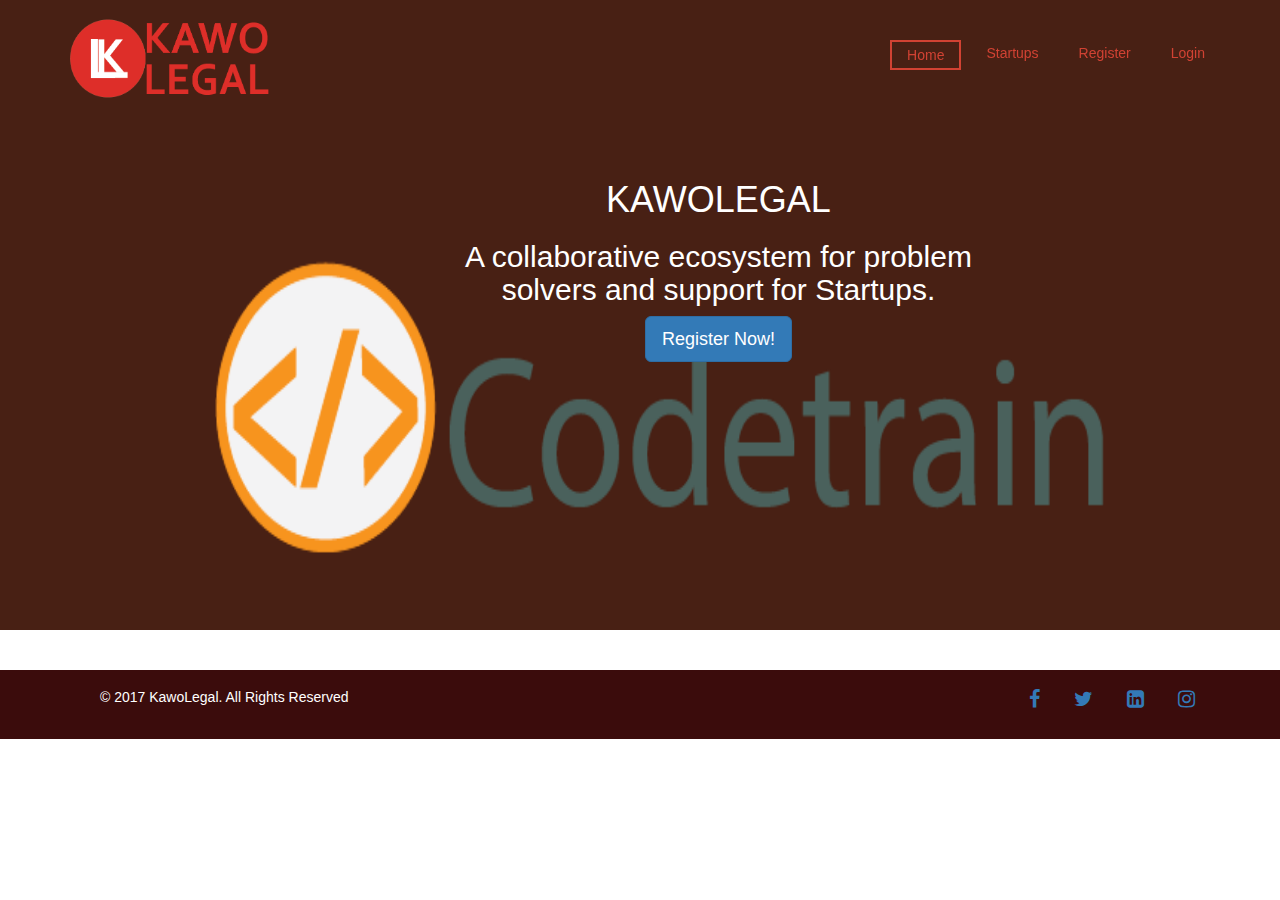
<file: index.html>
<!DOCTYPE html>
<html>
<head>
	<title>Kawolegal</title>
	<link rel="stylesheet" type="text/css" href="assert/css/bootstrap.min.css">
	<link rel="stylesheet" type="text/css" href="assert/css/style1.css">
	<link rel="stylesheet" href="https://cdnjs.cloudflare.com/ajax/libs/font-awesome/4.7.0/css/font-awesome.min.css">
</head>
<body>  
	<!-- Nav Bar -->
	<nav class="navbar navbar-fixed-top navbar-static-top">  	
		 <div class="container">
		    <div class="navbar-header">
		      <button type="button" class="navbar-toggle collapsed" data-toggle="collapse" data-target="#bs-example-navbar-collapse-1" aria-expanded="false">
		        <span class="sr-only">Toggle navigation</span>
		        <span class="icon-bar"></span>
		        <span class="icon-bar"></span>
		        <span class="icon-bar"></span>
		      </button>
		      <a class="navbar-brand" href="index.html"><img src="assert/images/logo.png" width="200px" height="90px"></a> <!-- Logo -->
		    </div>

		    <!-- Collect the nav links, forms, and other content for toggling -->
		    <div class="collapse navbar-collapse" id="bs-example-navbar-collapse-1">	    
		      <ul class="nav navbar-nav navbar-right nav-item-menu">
		        <li class="nav-active-item"><a href="index.html">Home</a></li>
		        <li><a href="startup.html">Startups</a></li>
		        <li><a href="register.html">Register</a></li>
		        <li><a href="login.html">Login</a></li>
		      </ul>
		    </div><!-- /.navbar-collapse -->
 		 </div><!-- /.container -->
	</nav>	

	
  		<div class="container-fluid body-container-home-page"> <!-- Body -->
			<div class="row">

				<div class="col-lg-12 text-center">
					<div class="img-index-z1">
						<img src="assert/images/logoC.png" height="300px" width="900px" class="img-fluid">	
					</div>
					<div class="img-index-z2 overlay">
							<p>
								<h1>KAWOLEGAL</h1>
							</p>

							<p>
						 		<h2>A collaborative ecosystem for problem<br> solvers and support for Startups.</h2>
							</p>

							<p>
								<a class="btn btn-primary btn-lg" href="register.html" role="button">Register Now!</a>
							</p>
					</div>
				</div>			
			</div>
		</div>
	<br><br>

	<footer class="footer-home-page">
				<!-- footer -->
		<div class="container">
			<div class="row">
				<div class="col-lg-6">
					<h5 id="copyright">© 2017 KawoLegal. All Rights Reserved</h5>					
				</div>

				<div class="col-lg-6 footer-icon text-right">
					<ul>
				        <li><a href=""><span class="fa fa-facebook"></span></a></li>
				        <li><a href=""><span class="fa fa-twitter"></span></a></li>
				        <li><a href=""><span class="fa fa-linkedin-square"></span></a></li>
				        <li><a href=""><span class="fa fa-instagram"></span></a></li>					 
				    </ul>		
				</div>

			</div>
		</div>

	</footer>

<script type="text/javascript" src="assert/js/jquery-3.4.1.min.js"></script>
<script type="text/javascript" src="assert/js/bootstrap.min.js"></script>

</body>
</html>
</file>
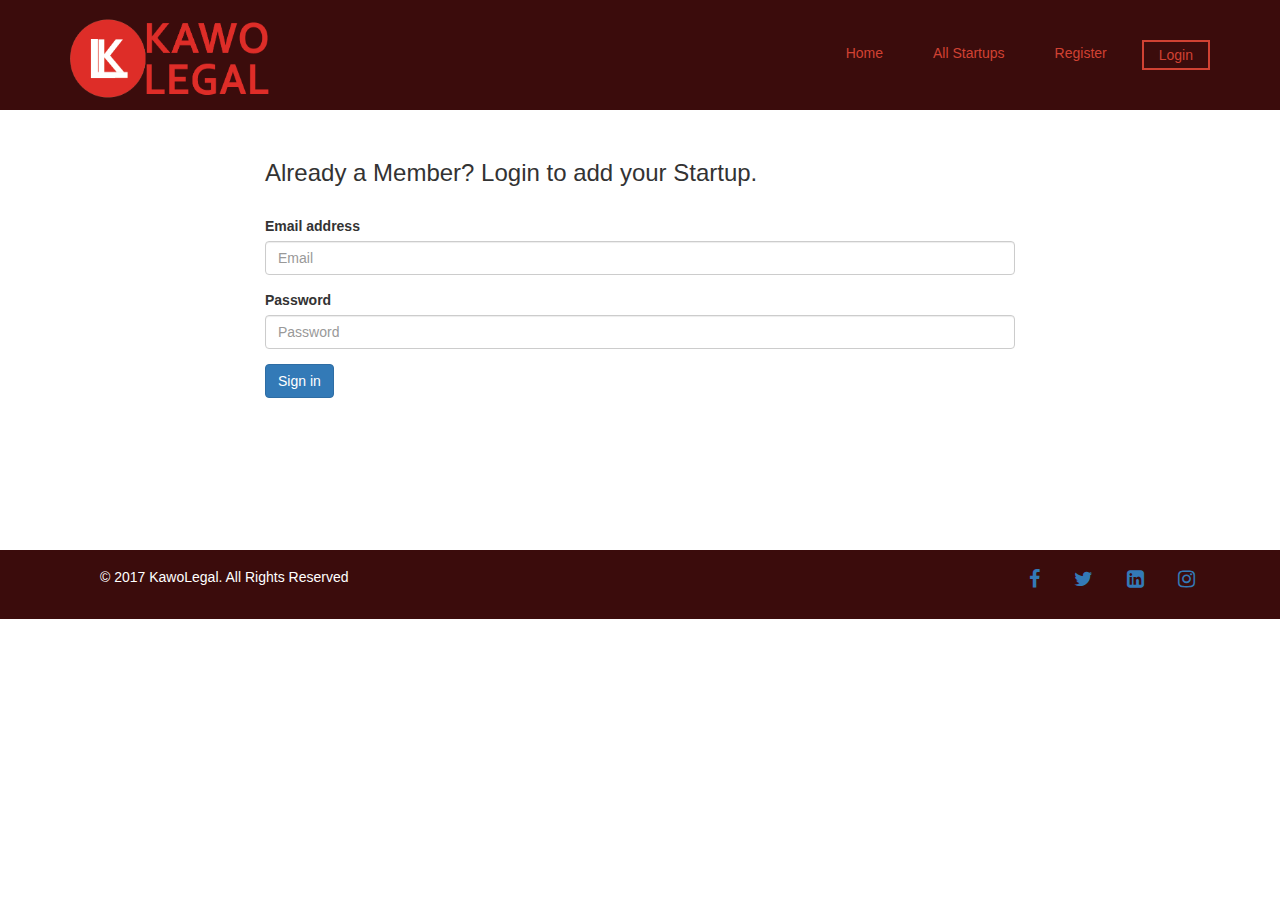
<file: login.html>
<!DOCTYPE html>
<html>
<head>
	<title>Kawolegal</title>
	<link rel="stylesheet" type="text/css" href="assert/css/bootstrap.min.css">
	<link rel="stylesheet" type="text/css" href="assert/css/style1.css">
	<link rel="stylesheet" href="https://cdnjs.cloudflare.com/ajax/libs/font-awesome/4.7.0/css/font-awesome.min.css">
</head>
<body>  
	<!-- Nav Bar -->
	<nav class="navbar navbar-fixed-top nav-config">  	
		 <div class="container">
		    <div class="navbar-header">
		      <button type="button" class="navbar-toggle collapsed" data-toggle="collapse" data-target="#bs-example-navbar-collapse-1" aria-expanded="false">
		        <span class="sr-only">Toggle navigation</span>
		        <span class="icon-bar"></span>
		        <span class="icon-bar"></span>
		        <span class="icon-bar"></span>
		      </button>
		      <a class="navbar-brand" href="index.html"><img src="assert/images/logo.png" width="200px" height="90px"></a> <!-- Logo -->
		    </div>

		    <!-- Collect the nav links, forms, and other content for toggling -->
		    <div class="collapse navbar-collapse" id="bs-example-navbar-collapse-1">	    
		      <ul class="nav navbar-nav navbar-right nav-item-menu">
		        <li><a href="index.html">Home</a></li>
		        <li><a href="startup.html">All Startups</a></li>
		        <li><a href="register.html">Register</a></li>
		        <li  class="nav-active-item"><a href="#">Login</a></li>
		      </ul>
		    </div><!-- /.navbar-collapse -->
 		 </div><!-- /.container -->
	</nav>	
	<br>

	<div class="container body-container-login-page">
		<div class="row">
			<div class="col-lg-8 col-lg-offset-2">
				<br><h3>Already a Member? Login to add your Startup.</h3><br>
				<form>
					  <div class="form-group">
					    <label for="exampleInputEmail1">Email address</label>
					    <input type="email" class="form-control" id="exampleInputEmail1" placeholder="Email">
					  </div>
					  <div class="form-group">
					    <label for="exampleInputPassword1">Password</label>
					    <input type="password" class="form-control" id="exampleInputPassword1" placeholder="Password">
					  </div>
				
					  <button type="submit" class="btn btn-primary">Sign in</button>
				</form>
				
			</div>

			
		</div>
		
	</div>

	<footer class="footer-others-page">			<!-- footer -->
		<div class="container">
			<div class="row">
				<div class="col-lg-6">
					<h5 id="copyright">© 2017 KawoLegal. All Rights Reserved</h5>					
				</div>
				<div class="col-lg-6 footer-icon text-right">
					<ul>
				        <li><a href=""><span class="fa fa-facebook"></span></a></li>
				        <li><a href=""><span class="fa fa-twitter"></span></a></li>
				        <li><a href=""><span class="fa fa-linkedin-square"></span></a></li>
				        <li><a href=""><span class="fa fa-instagram"></span></a></li>
				     </ul>		
				</div>
			</div>
		</div>

	</footer>

</body>
<script type="text/javascript" src="assert/js/jquery-3.4.1.min.js"></script>
<script type="text/javascript" src="assert/js/bootstrap.min.js"></script>

</body>
</html>
</file>
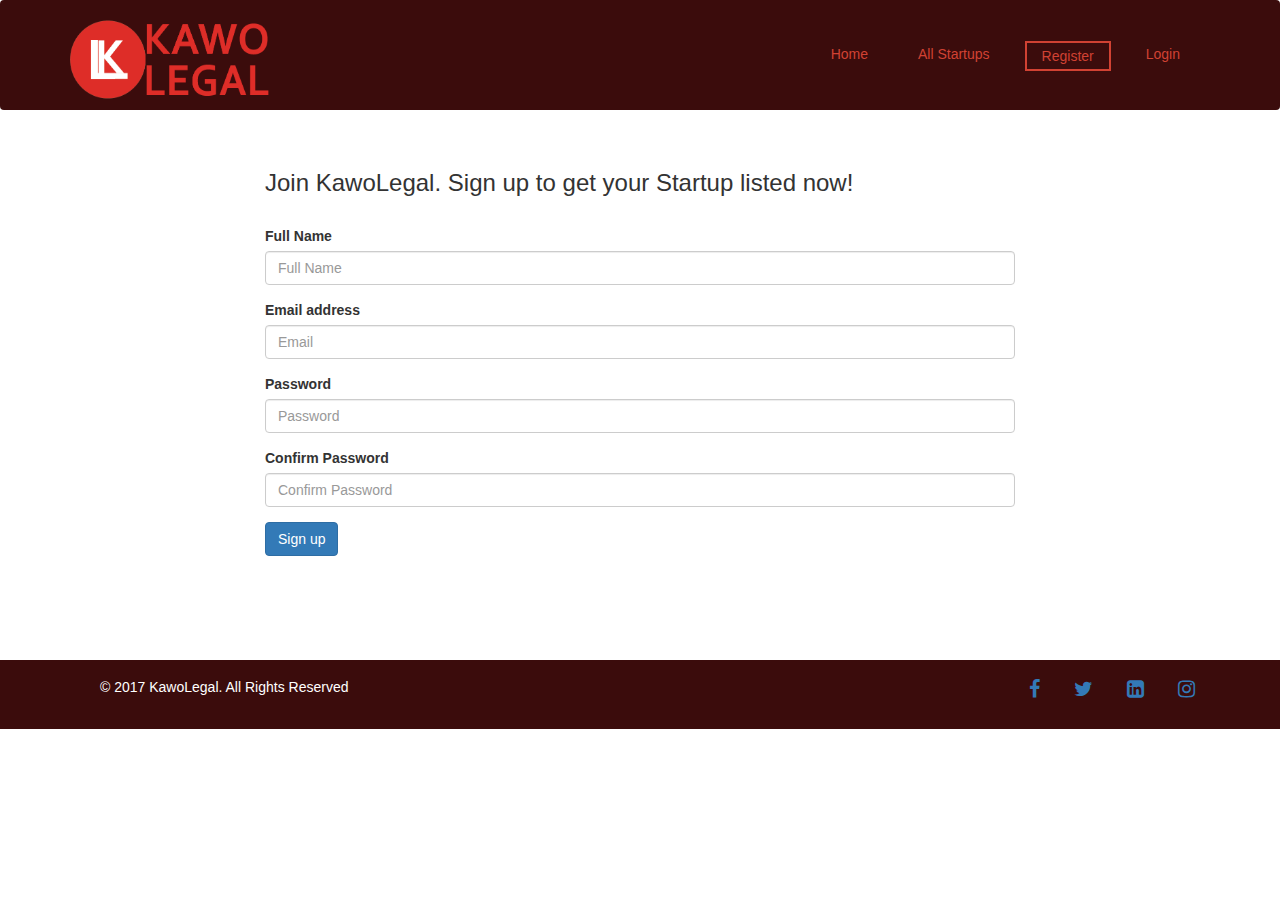
<file: register.html>
<!DOCTYPE html>
<html>
<head>
	<title>Kawolegal</title>
	<link rel="stylesheet" type="text/css" href="assert/css/bootstrap.min.css">
	<link rel="stylesheet" type="text/css" href="assert/css/style1.css">
	<link rel="stylesheet" href="https://cdnjs.cloudflare.com/ajax/libs/font-awesome/4.7.0/css/font-awesome.min.css">
</head>
<body>  
	<!-- Nav Bar -->
	<nav class="navbar  nav-config">  	
		 <div class="container">
		    <div class="navbar-header">
		      <button type="button" class="navbar-toggle collapsed" data-toggle="collapse" data-target="#bs-example-navbar-collapse-1" aria-expanded="false">
		        <span class="sr-only">Toggle navigation</span>
		        <span class="icon-bar"></span>
		        <span class="icon-bar"></span>
		        <span class="icon-bar"></span>
		      </button>
		      <a class="navbar-brand" href="index.html"><img src="assert/images/logo.png" width="200px" height="90px"></a> <!-- Logo -->
		    </div>

		    <!-- Collect the nav links, forms, and other content for toggling -->
		    <div class="collapse navbar-collapse" id="bs-example-navbar-collapse-1">	    
		      <ul class="nav navbar-nav navbar-right nav-item-menu">
		        <li><a href="index.html">Home</a></li>
		        <li><a href="startup.html">All Startups</a></li>
		        <li  class="nav-active-item"><a href="#">Register</a></li>
		        <li><a href="login.html">Login</a></li>
		      </ul>
		    </div><!-- /.navbar-collapse -->
 		 </div><!-- /.container -->
	</nav>	
	<br>

	<div class="container body-container-register-page">
		<div class="row">
			<div class="col-lg-8 col-lg-offset-2">
				<br><h3>Join KawoLegal. Sign up to get your Startup listed now!</h3><br>
				<form>
					 <div class="form-group">
					    <label for="exampleInputEmail1">Full Name</label>
					    <input type="email" class="form-control" id="exampleInputEmail1" placeholder="Full Name">
					  </div>
					  <div class="form-group">
					    <label for="exampleInputEmail1">Email address</label>
					    <input type="email" class="form-control" id="exampleInputEmail1" placeholder="Email">
					  </div>
					  <div class="form-group">
					    <label for="exampleInputPassword1">Password</label>
					    <input type="password" class="form-control" id="exampleInputPassword1" placeholder="Password">
					  </div>
					  <div class="form-group">
					    <label for="exampleInputPassword1">Confirm Password</label>
					    <input type="password" class="form-control" id="exampleInputPassword1" placeholder="Confirm Password">
					  </div>
				
					  <button type="submit" class="btn btn-primary">Sign up</button>
				</form>				
			</div>	
		</div>	
	</div>

	<footer class="footer-others-page">			<!-- footer -->
		<div class="container">
			<div class="row">
				<div class="col-lg-6">
					<h5 id="copyright">© 2017 KawoLegal. All Rights Reserved</h5>					
				</div>
				<div class="col-lg-6 footer-icon text-right">
					<ul>
				        <li><a href=""><span class="fa fa-facebook"></span></a></li>
				        <li><a href=""><span class="fa fa-twitter"></span></a></li>
				        <li><a href=""><span class="fa fa-linkedin-square"></span></a></li>
				        <li><a href=""><span class="fa fa-instagram"></span></a></li>
				     </ul>		
				</div>
			</div>
		</div>

	</footer>

</body>
<script type="text/javascript" src="assert/js/jquery-3.4.1.min.js"></script>
<script type="text/javascript" src="assert/js/bootstrap.min.js"></script>

</body>
</html>
</file>
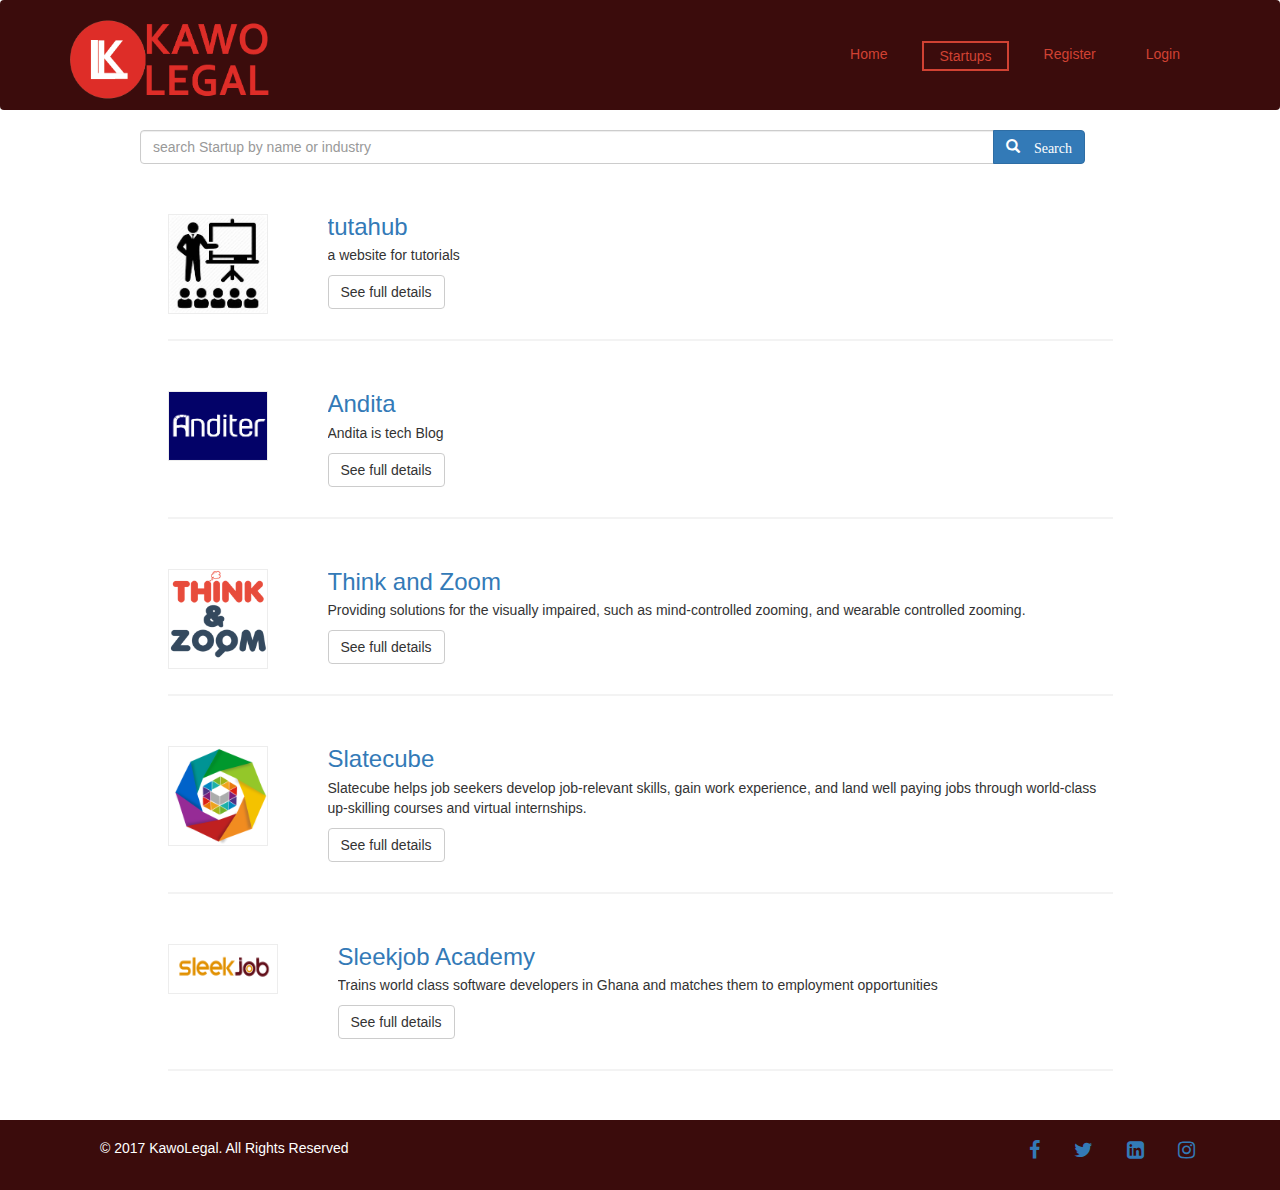
<file: startup.html>
<!DOCTYPE html>
<html>
<head>
	<title>Kawolegal</title>
	<link rel="stylesheet" type="text/css" href="assert/css/bootstrap.min.css">
	<link rel="stylesheet" type="text/css" href="assert/css/style1.css">
	<link rel="stylesheet" href="https://cdnjs.cloudflare.com/ajax/libs/font-awesome/4.7.0/css/font-awesome.min.css">
</head>
<body>  
	<!-- Nav Bar -->
	<nav class="navbar  nav-config">  	
		 <div class="container">
		    <div class="navbar-header">
		      <button type="button" class="navbar-toggle collapsed" data-toggle="collapse" data-target="#bs-example-navbar-collapse-1" aria-expanded="false">
		        <span class="sr-only">Toggle navigation</span>
		        <span class="icon-bar"></span>
		        <span class="icon-bar"></span>
		        <span class="icon-bar"></span>
		      </button>
		      <a class="navbar-brand" href="index.html"><img src="assert/images/logo.png" width="200px" height="90px"></a> <!-- Logo -->
		    </div>

		    <!-- Collect the nav links, forms, and other content for toggling -->
		    <div class="collapse navbar-collapse" id="bs-example-navbar-collapse-1">	    
		      <ul class="nav navbar-nav navbar-right nav-item-menu">
		        <li><a href="index.html">Home</a></li>
		        <li class="nav-active-item"><a href="startup.html">Startups</a></li>
		        <li><a href="register.html">Register</a></li>
		        <li><a href="login.html">Login</a></li>
		      </ul>
		    </div><!-- /.navbar-collapse -->
 		 </div><!-- /.container -->
	</nav>	
	<br>

	<div class="container body-container-startup-page">		<!-- startup list -->
		<div class="row">
			<div class="col-lg-10 col-lg-offset-l">
				<form action="" method="">
	             
	                <div class="input-group search-box">
		               <input type="text" class="form-control"  name="" placeholder="search Startup by name or industry" />
		               <div class="input-group-btn">
		                    <button class="btn btn-primary" type="search">
		                    <span class="glyphicon glyphicon-search"> Search</span>
		                    </button>
	               		</div>
	               </div>      	              
            	</form>
				
			</div>
		</div>
		<div class="row">
			<div class="col-lg-10 col-lg-offset-1">

				<ul class="media-list startup-item-size">
				  <li class="media">
				    <div class="media-left">
				      <a href="#">
				        <img class="media-object" src="assert/images/st1.jpeg" class="img-responsive" width="100px" height="100px">
				      </a>
				    </div>

				    <div class="media-body">
				      <a href=""><h3 class="media-heading">tutahub</h3></a>
				      <p>
							a website for tutorials
					  </p>
					  <p>
						<a href=""><button class="btn btn-default">See full details</button></a>
					  </p>
				    </div>
				  </li>
				  <hr>
				</ul>

				<ul class="media-list startup-item-size">
				  <li class="media">
				    <div class="media-left">
				      <a href="#">
				        <img class="media-object" src="assert/images/st2.jpeg" class="img-responsive" width="100px" height="70px">
				      </a>
				    </div>

				    <div class="media-body startup-item-size">
				      <a href=""><h3 class="media-heading">Andita</h3></a>
				      <p>
							Andita is tech Blog
					  </p>
					  <p>
						<a href=""><button class="btn btn-default">See full details</button></a>
					  </p>
				    </div>
				  </li>
				  <hr>
				</ul>

				<ul class="media-list startup-item-size">
				  <li class="media">
				    <div class="media-left">
				      <a href="#">
				        <img class="media-object" src="assert/images/str3.png" class="img-responsive" width="100px" height="100px">
				      </a>
				    </div>

				    <div class="media-body">
				      <a href=""><h3 class="media-heading">Think and Zoom</h3></a>
				      <p>
							Providing solutions for the visually impaired, such as mind-controlled zooming, and wearable controlled zooming.
					  </p>
					  <p>
						<a href=""><button class="btn btn-default">See full details</button></a>
					  </p>
				    </div>
				  </li>
				  <hr>
				</ul>

				<ul class="media-list startup-item-size">
				  <li class="media">
				    <div class="media-left">
				      <a href="#">
				        <img class="media-object" src="assert/images/str4.png" class="img-responsive" width="100px" height="100px">
				      </a>
				    </div>

				    <div class="media-body">
				      <a href=""><h3 class="media-heading">Slatecube</h3></a>
				      <p>
						Slatecube helps job seekers develop job-relevant skills, gain work experience, and land well paying jobs through world-class up-skilling courses and virtual internships.
					  </p>
					  <p>
						<a href=""><button class="btn btn-default">See full details</button></a>
					  </p>
				    </div>
				  </li>
				  <hr>
				</ul>

				<ul class="media-list startup-item-size">
				  <li class="media">
				    <div class="media-left">
				      <a href="#">
				        <img class="media-object" src="assert/images/str5.png" class="img-responsive" width="110px" height="50px">
				      </a>
				    </div>

				    <div class="media-body">
				      <a href=""><h3 class="media-heading">Sleekjob Academy</h3></a>
				      <p>
						Trains world class software developers in Ghana and matches them to employment opportunities
					  </p>
					  <p>
						<a href=""><button class="btn btn-default">See full details</button></a>
					  </p>
				    </div>
				  </li>
				  <hr>
				</ul>
									
			</div>	
		</div>	
	</div>

	<footer class="footer-others-page">			<!-- footer -->
		<div class="container">
			<div class="row">
				<div class="col-lg-6">
					<h5 id="copyright">© 2017 KawoLegal. All Rights Reserved</h5>					
				</div>
				<div class="col-lg-6 footer-icon text-right">
					<ul>
				        <li><a href=""><span class="fa fa-facebook"></span></a></li>
				        <li><a href=""><span class="fa fa-twitter"></span></a></li>
				        <li><a href=""><span class="fa fa-linkedin-square"></span></a></li>
				        <li><a href=""><span class="fa fa-instagram"></span></a></li>
				     </ul>		
				</div>
			</div>
		</div>

	</footer>

</body>
<script type="text/javascript" src="assert/js/jquery-3.4.1.min.js"></script>
<script type="text/javascript" src="assert/js/bootstrap.min.js"></script>

</body>
</html>
</file>
<file: assert/css/style1.css>
/*Nav bar*/
.nav-config{
	height: 110px;
	background-color: rgb(59,12,12);
	padding: 0px;
	margin-bottom: 0px;
}

.nav-item-menu{				
	padding-top: 40px;
}
.nav-item-menu > li > a{
	color: rgb(209,66,51);
	padding-top: 3px;
	padding-bottom: 3px;
	margin-right: 5px;
	margin-left: 5px; 
	background-color: transparent;

}
.nav-item-menu > li > a:hover,.nav-item-menu > li > a:focus {
	 text-decoration: none;
    background-color: transparent;
    border: 2px solid rgb(209,66,51);
}

.nav-active-item a{
	border: 2px solid;
	border-color:rgb(209,66,51);
}
a:hover a:focus{
	color: rgb(209,66,51);
	text-decoration: underline;
}
.nav-config ul > li{
	padding-right: 10px;
	
}
			/*BODY CONTNAINER*/

.body-container-home-page{
	height: 630px;
	background-color: rgb(72,32,20);
	padding-top: 60px;
}
.body-container-startup-page{
	height: 960px;
}

.body-container-register-page{
	height: 500px;
}

.body-container-login-page{
	height: 400px;
	margin-top: 100px;
}
						/*FOOTER CONTNAINER*/
.footer-home-page{
	background-color: rgb(59,12,12);
}

.footer-others-page{
	margin-top: 30px;
	background-color: rgb(59,12,12);
}

.footer-icon ul > li{
	display: inline-block;
	padding: 15px;
	font-size: 20px;
	
}
#copyright{
	padding-left: 30px;
	padding-top: 10px; 
	color: white;
}

					/*Home page image position {Overlay}*/
.img-index-z1{
	position: absolute;
	z-index: 1;
	margin-left: 200px;
	margin-top: 200px;
}
.img-index-z2{

	margin-top: 100px;
	margin-left: 450px;
	position: absolute;
	z-index: 2;
	color:white;
	opacity: 2px;

}

/*Startup  page image and search-box position*/
.search-box{
	width: 100%;
	margin-left: 70px;
}
hr{
	border: 1px solid;
	border-color: rgb(243,243,243);
}
.startup-item-size{
	margin-top: 50px;
	margin-bottom: 50px;
}
.startup-item-size img{
	margin-right: 50px;
	border: 1px solid;
	border-color: rgb(237,237,237);
}
</file>
